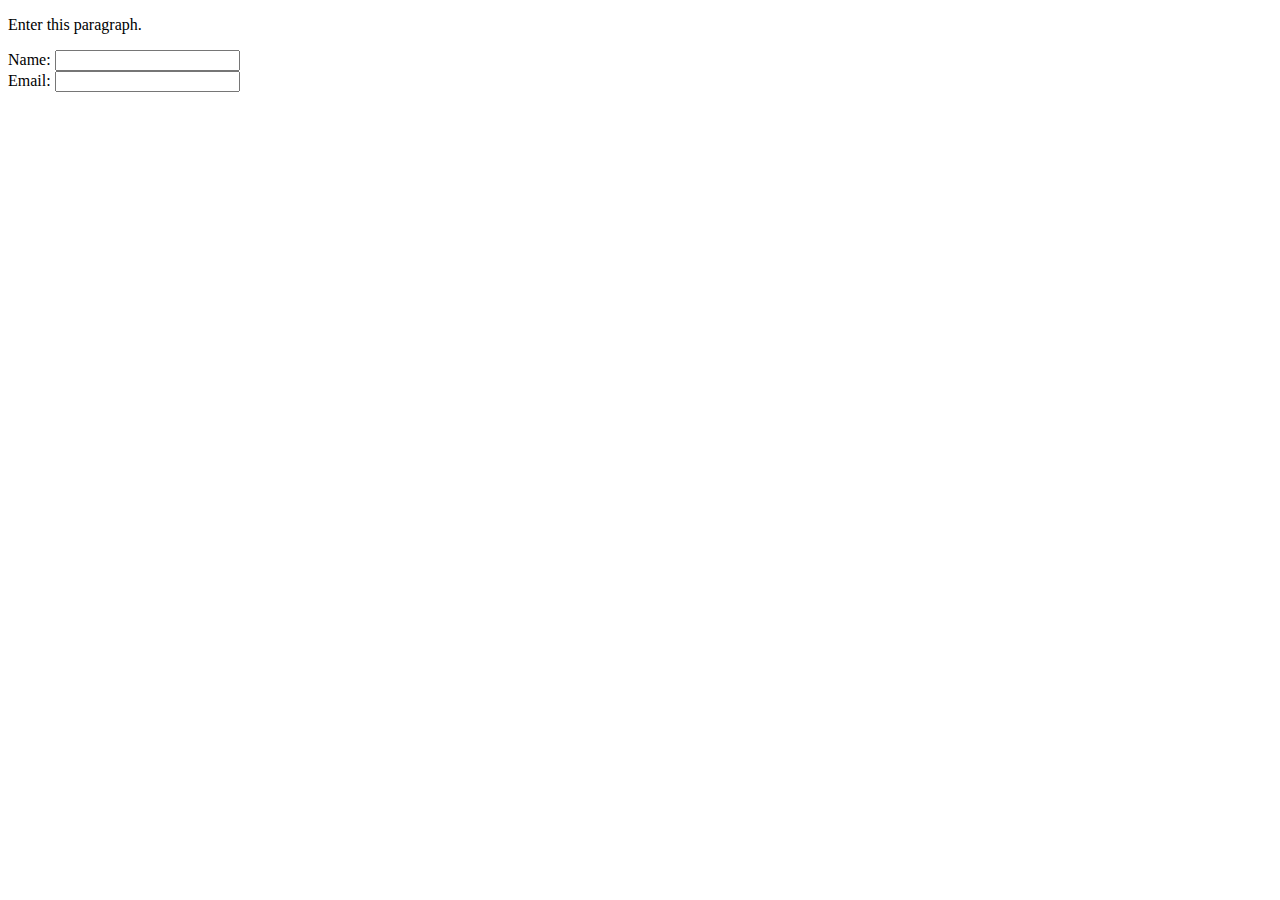
<file: src/main/resources/webroot/typical-jquery.html>
<!DOCTYPE html>
<html lang="en">
  <head>
    <title>The usual mess</title>
    <meta charset="utf-8" />
    <meta name="viewport" content="width=device-width, initial-scale=1" />
    <!-- CSS only -->
    <link
      href="https://cdn.jsdelivr.net/npm/bootstrap@5.2.3/dist/css/bootstrap.min.css"
      rel="stylesheet"
      integrity="sha384-rbsA2VBKQhggwzxH7pPCaAqO46MgnOM80zW1RWuH61DGLwZJEdK2Kadq2F9CUG65"
      crossorigin="anonymous"
    />
    <!-- JavaScript Bundle with Popper -->
    <script
      src="https://cdn.jsdelivr.net/npm/bootstrap@5.2.3/dist/js/bootstrap.bundle.min.js"
      integrity="sha384-kenU1KFdBIe4zVF0s0G1M5b4hcpxyD9F7jL+jjXkk+Q2h455rYXK/7HAuoJl+0I4"
      crossorigin="anonymous"
    ></script>
    <script src="https://ajax.googleapis.com/ajax/libs/jquery/3.6.0/jquery.min.js"></script>
    <script>
      $(document).ready(function () {
        $('#p1').mouseenter(function () {
          alert('You entered p1!');
        });
        $('input').focus(function () {
          $(this).css('background-color', 'yellow');
        });
        $('input').blur(function () {
          $(this).css('background-color', 'green');
        });
      });
    </script>
  </head>
  <body>
    <div class="container-fluid">
      <p id="p1">Enter this paragraph.</p>
      <p>
        Name: <input type="text" name="fullname" /><br />
        Email: <input type="text" name="email" />
      </p>
    </div>
  </body>
</html>
</file>
